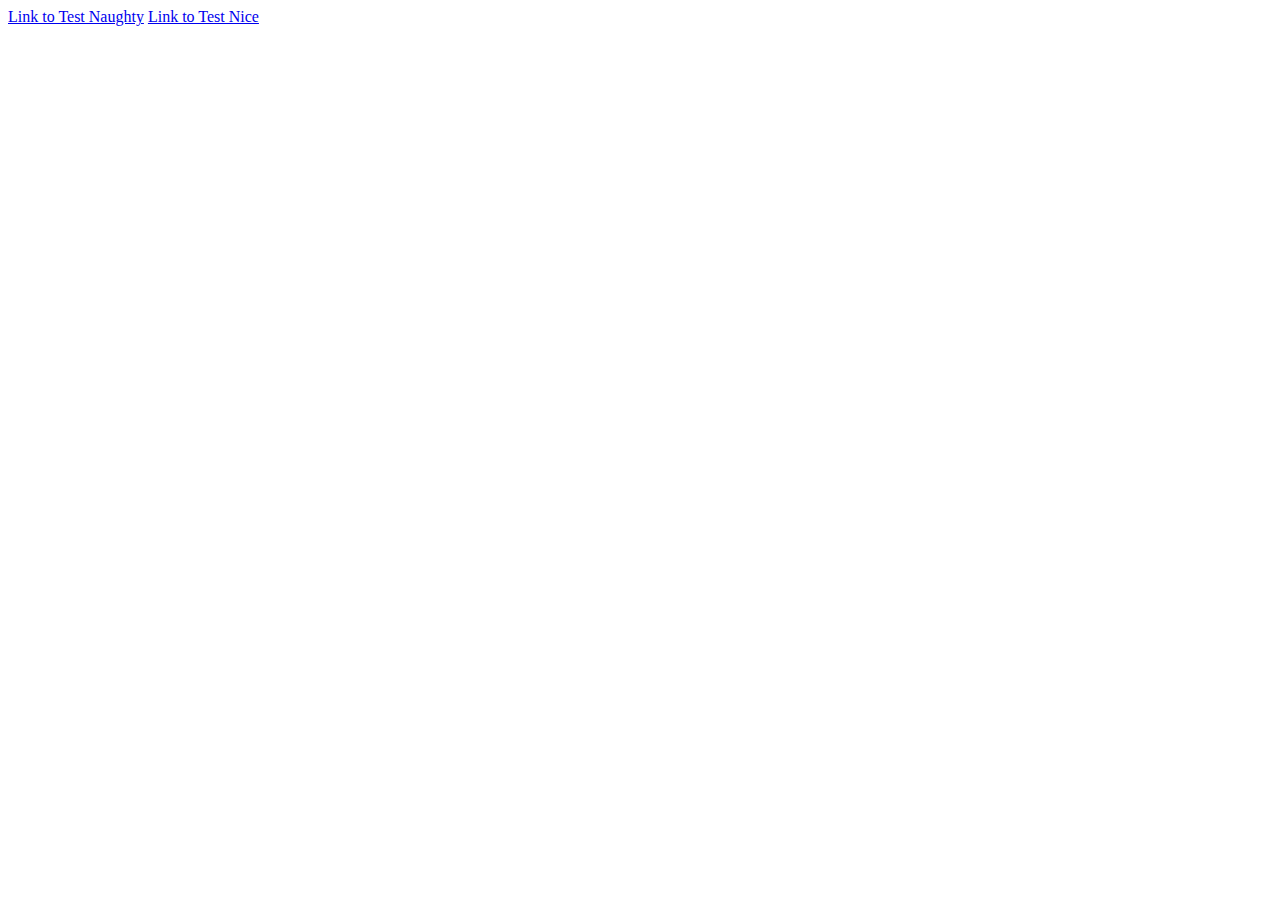
<file: index.html>
<!DOCTYPE html>
<html lang="en">
  <head>
    <meta charset="UTF-8" />
    <meta name="viewport" content="width=device-width, initial-scale=1.0" />
    <title>List</title>
  </head>
  <body>
    <a
      href="./card.html?name=ian%20valeta&status=naughty&message=idc&sender=joe%20shmoe"
      >Link to Test Naughty</a
    >
    <a
      href="./card.html?name=ian%20valeta&status=nice&message=idc&sender=joe%20shmoe"
      >Link to Test Nice</a
    >
  </body>
</html>
</file>
